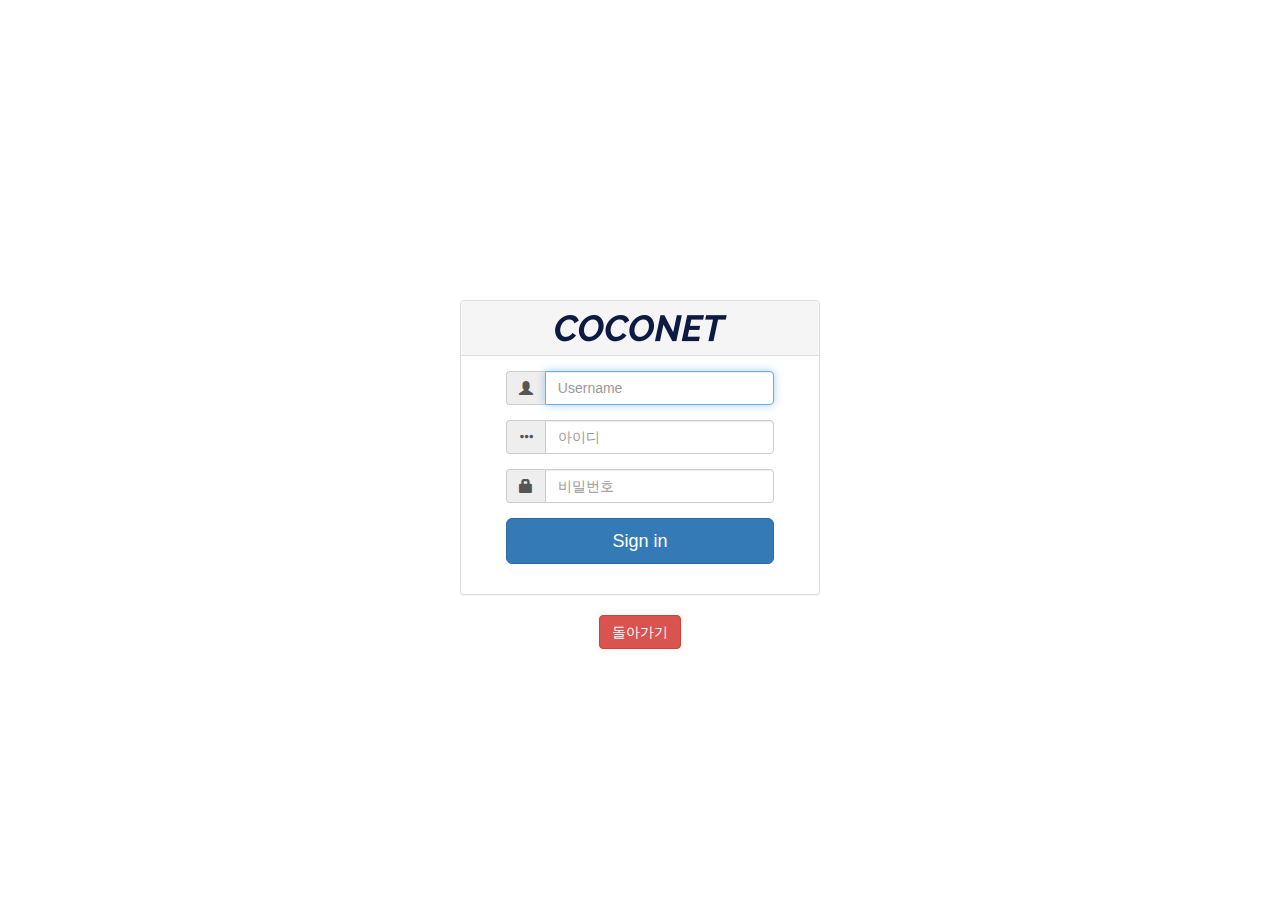
<file: signin.html>
<!DOCTYPE html>
<html>
<head>
   <meta charset="utf-8">
   <title>회원가입</title>
   <meta name="viewport" content="width=device-width", initial-scale="1">
   <link rel="stylesheet" type="text/css" href="css/bootstrap.css">
      <link rel="shortcut icon" href="images/favicon.ico">
   <link rel="icon" href="favicon.ico">
</head>
<body>

    <div class="container" style="margin-top:300px">
      <div class="row">
         <div class="col-sm-6 col-md-4 col-md-offset-4">
            <div class="panel panel-default">
               <div class="panel-heading">
                  <center>
                     <strong><img src="images/Web_logo.png"></strong>
                  </center>
               </div>
               <div class="panel-body">
                        <div class="row">
                           <div class="col-sm-12 col-md-10  col-md-offset-1">
                              <!-- 사용자 이름 -->
                              <div class="form-group">
                                 <div class="input-group">
                                    <span class="input-group-addon">
                                       <i class="glyphicon glyphicon-user"></i>
                                    </span> 
                                    <input class="form-control" placeholder="Username" name="loginname" type="text" autofocus>
                                 </div>
                              </div>
                              <!-- 아이디 -->
                              <div class="form-group">
                                 <div class="input-group">
                                    <span class="input-group-addon">
                                       <span class="glyphicon glyphicon-option-horizontal"></span>
                                    </span>
                                    <input id="userid" class="form-control" placeholder="아이디">
                                 </div>
                              </div>
                              <!-- 비밀번호 -->
                                 <div class="form-group">
                                    <div class="input-group">
                                       <span class="input-group-addon">
                                          <i class="glyphicon glyphicon-lock"></i>
                                       </span> 
                                       <input id="pwd" class="form-control" placeholder="비밀번호" name="loginname" type="password" autofocus>
                                    </div>
                                 </div>
                                 <!-- 회원가입 완료 버튼 -->
                              <div class="form-group">
                                 <input type="submit" class="btn btn-lg btn-primary btn-block" value="Sign in">
                              </div>
                           </div>
                           </div>
                        </div>
                     </fieldset>
                  </form>
               </div>
               <!-- 돌아가기 버튼 -->
               <center>
                  <button type="button" class="btn btn-danger" onclick="location.href='login.html'">돌아가기</button>
               </center>
                </div>
         </div>
      </div>
   </div>
</body>
</html>
</file>
